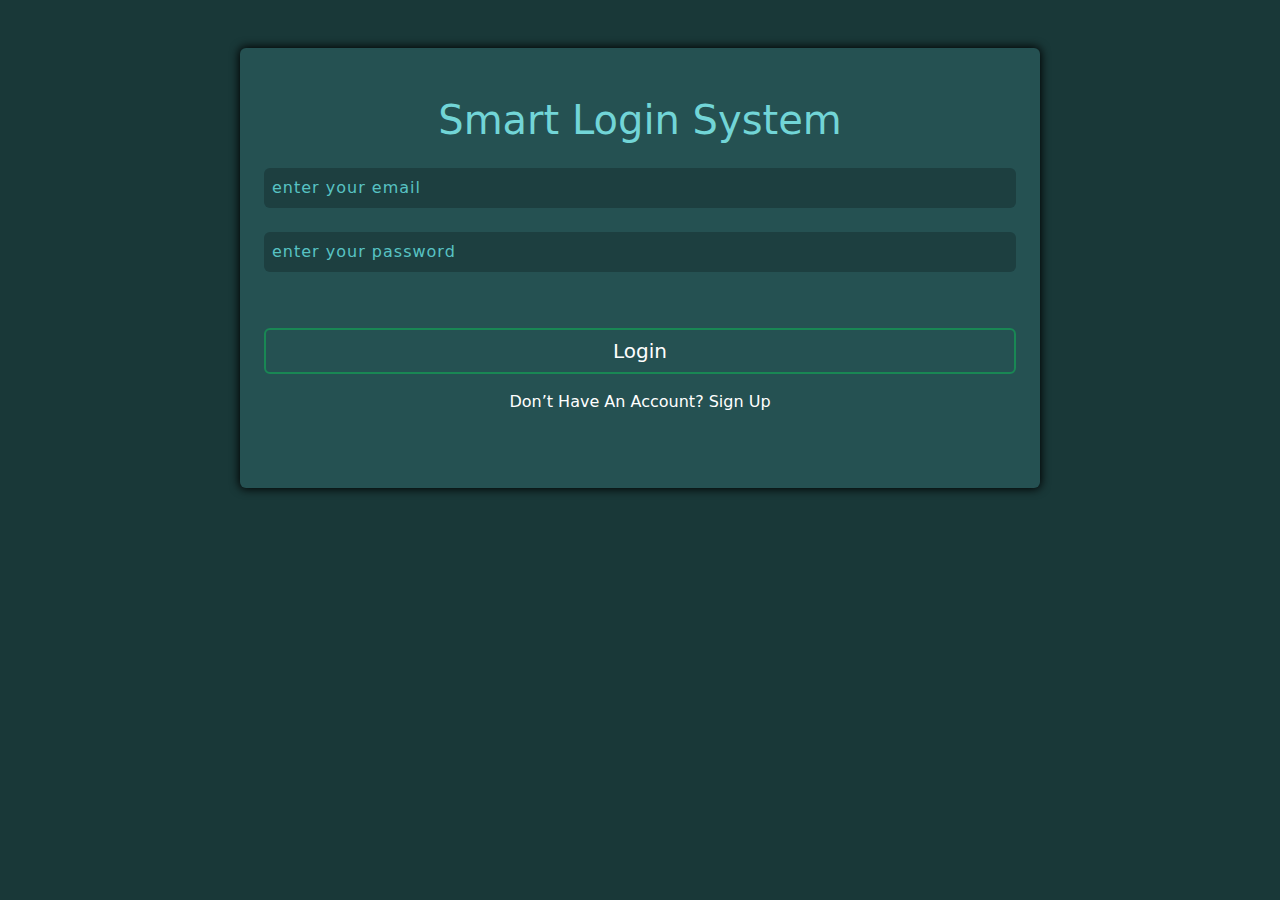
<file: index.html>
<!DOCTYPE html>
<html lang="en">

    <head>
        <meta charset="UTF-8">
        <meta http-equiv="X-UA-Compatible" content="IE=edge">
        <meta name="viewport" content="width=device-width, initial-scale=1.0">
        <title>Login</title>
        <link rel="stylesheet" href="css/bootstrap.min.css">
        <link rel="stylesheet" href="css/style.css">
    </head>

    <body>
        <main class="pt-5">
            <div class="container m-auto">
                <div class="register rounded p-4">
                    <h1>smart login system</h1>
                    <form action="" class="d-flex flex-column">
                        <!-- <span class="fault"></span> -->
                        <span class="key"></span>
                        <input type="email" class="p-2 rounded border-0" placeholder="enter your email">
                        <span class="passcharct"></span>
                        <input type="password" class="mt-4 p-2 rounded border-0" placeholder="enter your password">
                        <span class="passwrite mb-4"></span>
                        <!-- <span class="falseword text-start"></span> -->
                        <span class="should fs-5 mt-3"></span>
                    </form>
                    <a class="btn mt-3 login border-2 border-success text-white w-100 fs-5">login</a>
                    <p class="mt-3">Don’t have an account? <a href="signup.html">Sign Up</a></p>
                </div>
            </div>
        </main>
        <script src="js/main.js"></script>
    </body>

</html>
</file>
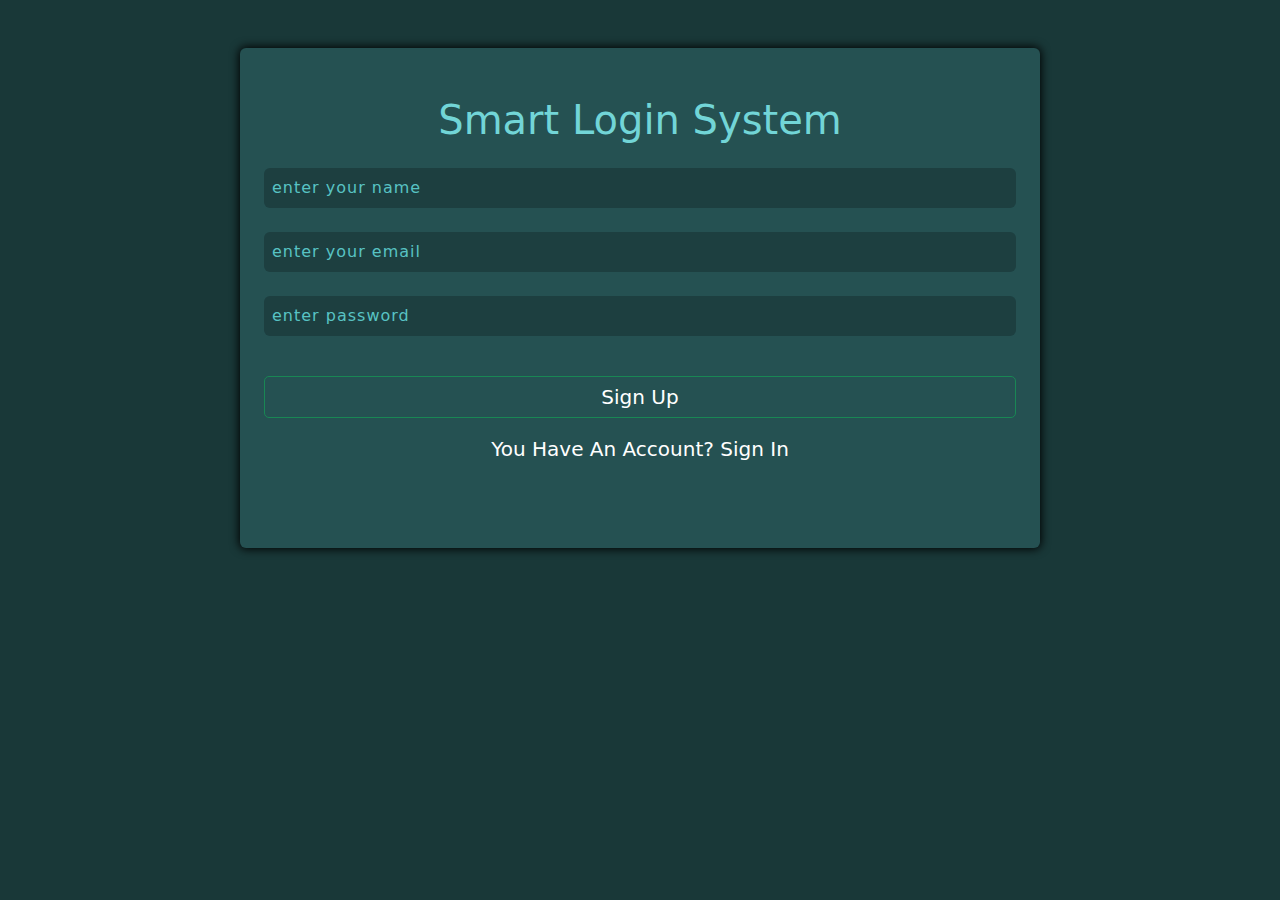
<file: signup.html>
<!DOCTYPE html>
<html lang="en">

    <head>
        <meta charset="UTF-8">
        <meta http-equiv="X-UA-Compatible" content="IE=edge">
        <meta name="viewport" content="width=device-width, initial-scale=1.0">
        <title>Sign up</title>
        <link rel="stylesheet" href="css/bootstrap.min.css">
        <link rel="stylesheet" href="css/style.css">
    </head>

    <body>
        <main class="signup pt-5">
            <div class="container m-auto">
                <div class="register rounded p-4">
                    <h1>smart login system</h1>
                    <form action="" class="d-flex flex-column">
                        <span class="your"></span>
                        <input type="email" class="p-2 mb-4 name rounded border-0" placeholder="enter your name">
                        <span class="key"></span>
                        <input type="email" class="p-2 email rounded border-0" placeholder="enter your email">
                        <input type="password" class="p-2 pass rounded border-0" placeholder="enter password">
                        <span class="passwrite"></span>
                        <span class="success text-center fw-bold fs-4 mt-2"></span>
                    </form>
                    <button class="endsign border-2 border-success text-white w-100 fs-5">Sign Up</button>
                    <p class="mt-3 fs-5">You have an account? <a href="index.html">Sign In</a></p>
                </div>
            </div>
        </main>

        <script src="js/signup.js"></script>
    </body>

</html>
</file>
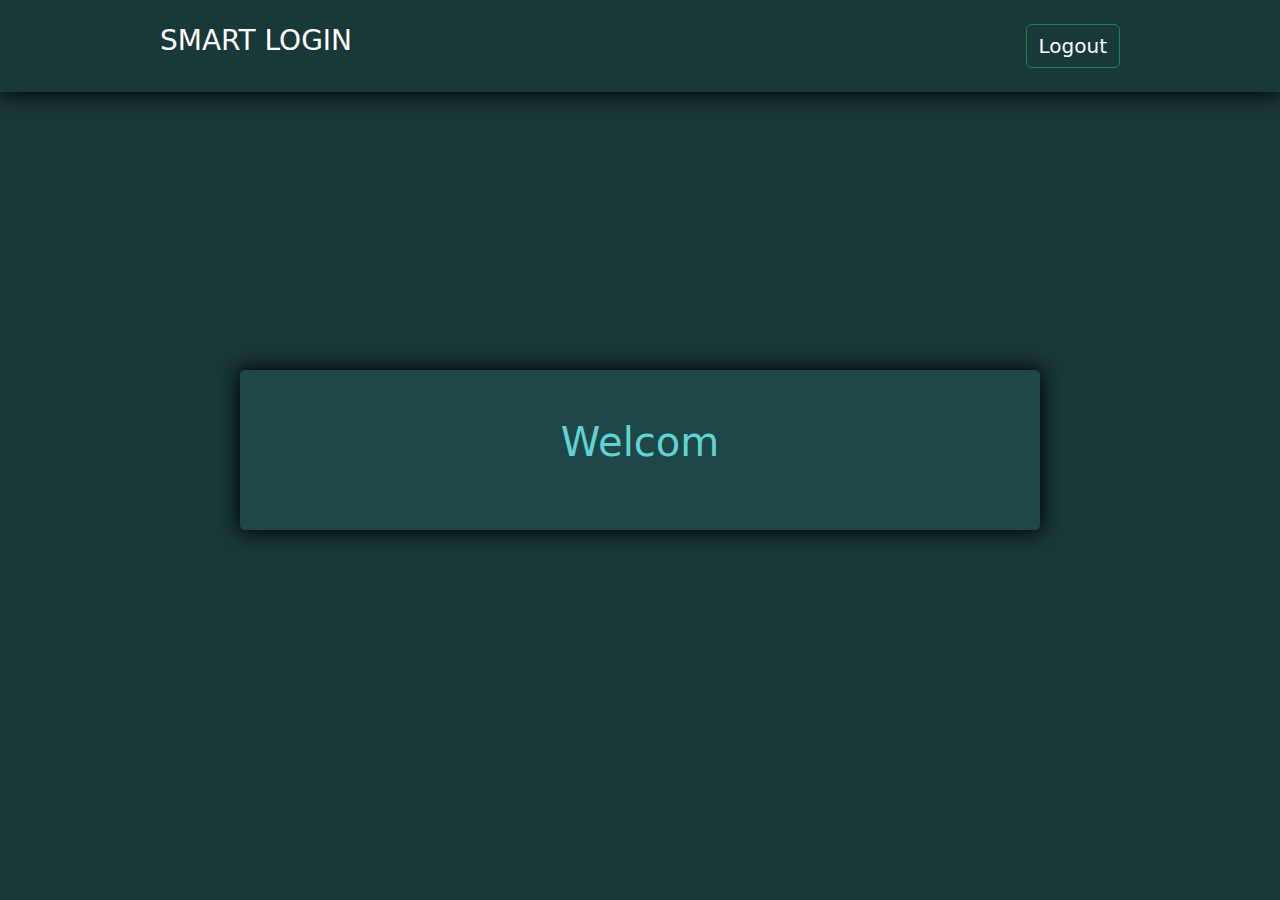
<file: welcom.html>
<!DOCTYPE html>
<html lang="en">

    <head>
        <meta charset="UTF-8">
        <meta http-equiv="X-UA-Compatible" content="IE=edge">
        <meta name="viewport" content="width=device-width, initial-scale=1.0">
        <title>welcom</title>
        <link rel="stylesheet" href="css/bootstrap.min.css">
        <link rel="stylesheet" href="css/style.css">
    </head>

    <body>
        <div class="conatainer-fluid welcom">
            <nav>
                <div class="d-flex justify-content-between smart w-75  m-auto py-4">
                    <h3><a href="index.html">SMART LOGIN</a></h3>
                    <a class="btn fs-5 border-1 border-success text-white" href="index.html">Logout</a>
                </div>
            </nav>
            <div class="welcom-name position-absolute top-50 start-50 translate-middle">
                <h1 class="text-center mt-5">welcom <span class="name"></span></h1>
            </div>
        </div>
        <script src="js/welcom.js"></script>
    </body>

</html>
</file>
<file: css/style.css>
a,
p {
  text-decoration: none;
  color: #fff;
  text-align: center;
}

main,
.welcom {
  height: 100svh;
  background-color: #193838;
  text-transform: capitalize;
}

main h1 {
  text-align: center;
  color: #72d5d7;
  margin-block: 1.5rem;
}

main .container .register {
  width: 800px;
  height: 440px;
  margin: auto;
  background-color: #255152;
  box-shadow: 0 0 10px 1px #000;
}

main .container .register input {
  background-color: #1d3f40;
}

main .container .register input::placeholder {
  color: #58c3c4;
  font-weight: 500;
  letter-spacing: 1px;
}

main .container .register input:focus {
  color: #a5c2e8;
  font-size: 17.5px;
  outline: 1px solid #3e87e6;
}

main .container .register form + a:hover {
  background-color: #168799;
}

main .container .register p a:hover {
  text-decoration: underline;
  color: #3e87e6;
}

.signup .container .register {
  width: 800px;
  height: 500px;
  margin: auto;
  background-color: #255152;
  box-shadow: 0 0 10px 1px #000;
}

.signup .endsign {
  background-color: #255152;
  border: none;
  border: 1px solid #1b8855;
  padding: 5px;
  border-radius: 5px;
  transition: 0.2s;
  margin-top: 2rem;
}

.signup .endsign:hover {
  background-color: #168799;
}

.pt-5 .container .register form .should {
  color: rgb(255, 0, 0);
  text-align: center;
  font-size: 18px;
  letter-spacing: 1px;
}

span {
  color: #fff;
}

.email {
  margin-bottom: 1.5rem;
}

.welcom nav .btn:hover {
  background-color: #17fc54;
}

.welcom nav {
  box-shadow: 0 0 20px 2px #000;
}

.welcom .welcom-name {
  background-color: #204747;
  width: 800px;
  height: 160px;
  border-radius: 5px;
  box-shadow: 0 0 20px 2px #000;
}

.welcom .welcom-name h1 {
  color: #5fd4d4;
}

.signup .register form span.success {
  color: #5efe86;
}

@media (max-width: 567px) {
  main {
    width: 100%;
    height: 100svh;
  }
  main .container .register {
    width: 100%;
    height: 440px;
  }

  .signup .container .register {
    width: 100%;
  }

  .welcom .welcom-name {
    width: 100%;
  }
}
</file>
